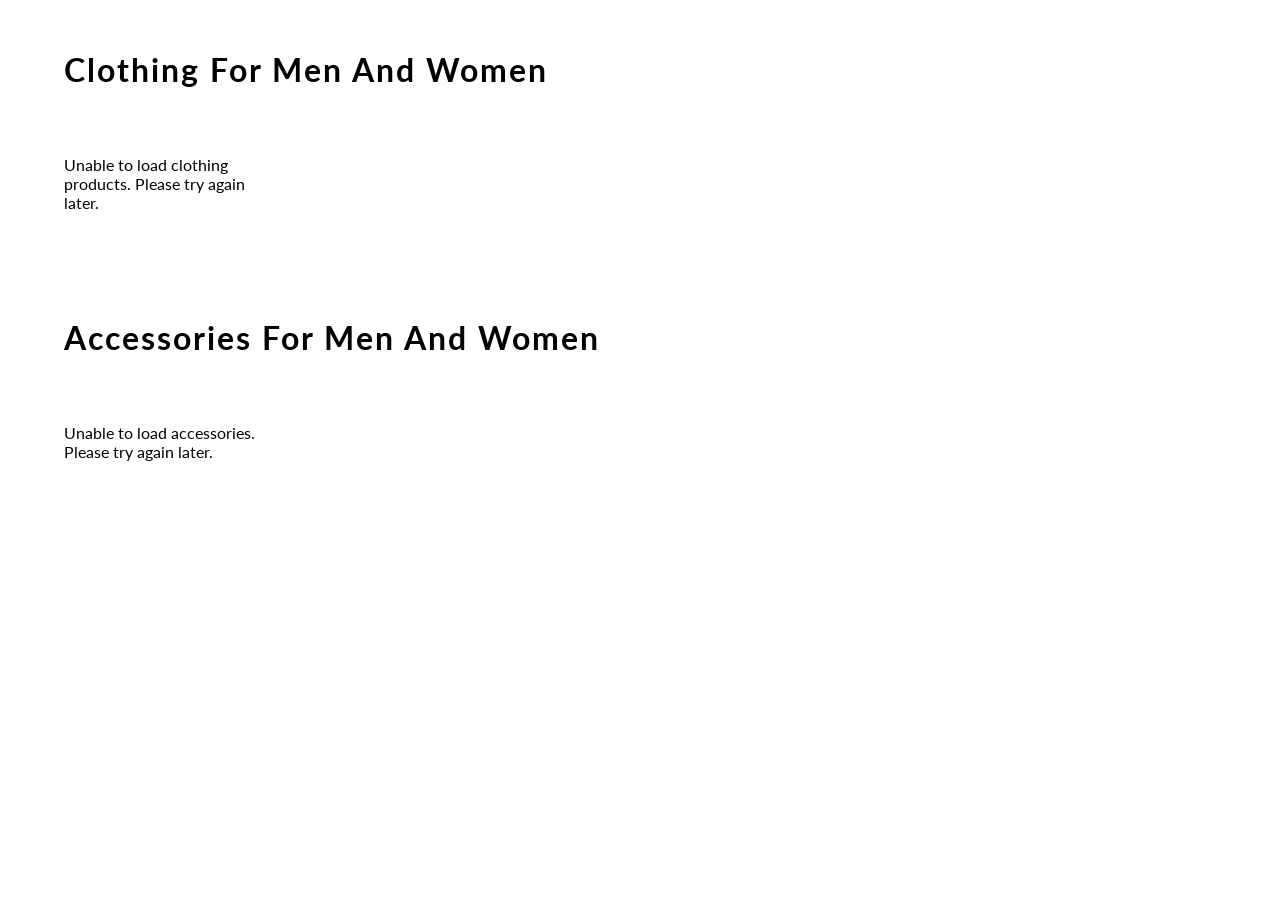
<file: content.html>
<!DOCTYPE html>
<html lang="en">
<head>
    <meta charset="UTF-8">
    <meta name="viewport" content="width=device-width, initial-scale=1.0">
    <meta http-equiv="X-UA-Compatible" content="ie=edge">
    <title> CONTENT | E-COMMERCE WEBSITE </title>
    <link href="https://fonts.googleapis.com/css?family=Lato&display=swap" rel="stylesheet">
    <!-- favicon -->
    <link rel="icon" href="https://yt3.ggpht.com/a/AGF-l78km1YyNXmF0r3-0CycCA0HLA_i6zYn_8NZEg=s900-c-k-c0xffffffff-no-rj-mo" type="image/gif" sizes="16x16">

    <link rel="stylesheet" href="css/content.css">

</head>
<body>
    <div id="mainContainer">

        <div id="clothing">
            <h1> clothing for men and women </h1>
            <div id="containerClothing">
                <!-- JS rendered code -->
            </div>
        </div>

        <div id="accessories">
            <h1> accessories for men and women </h1>
            <div id="containerAccessories">
                <!-- JS rendered code -->
            </div>
        </div>
    </div>
</body>
<script src="content.js"></script>
</html>
</file>
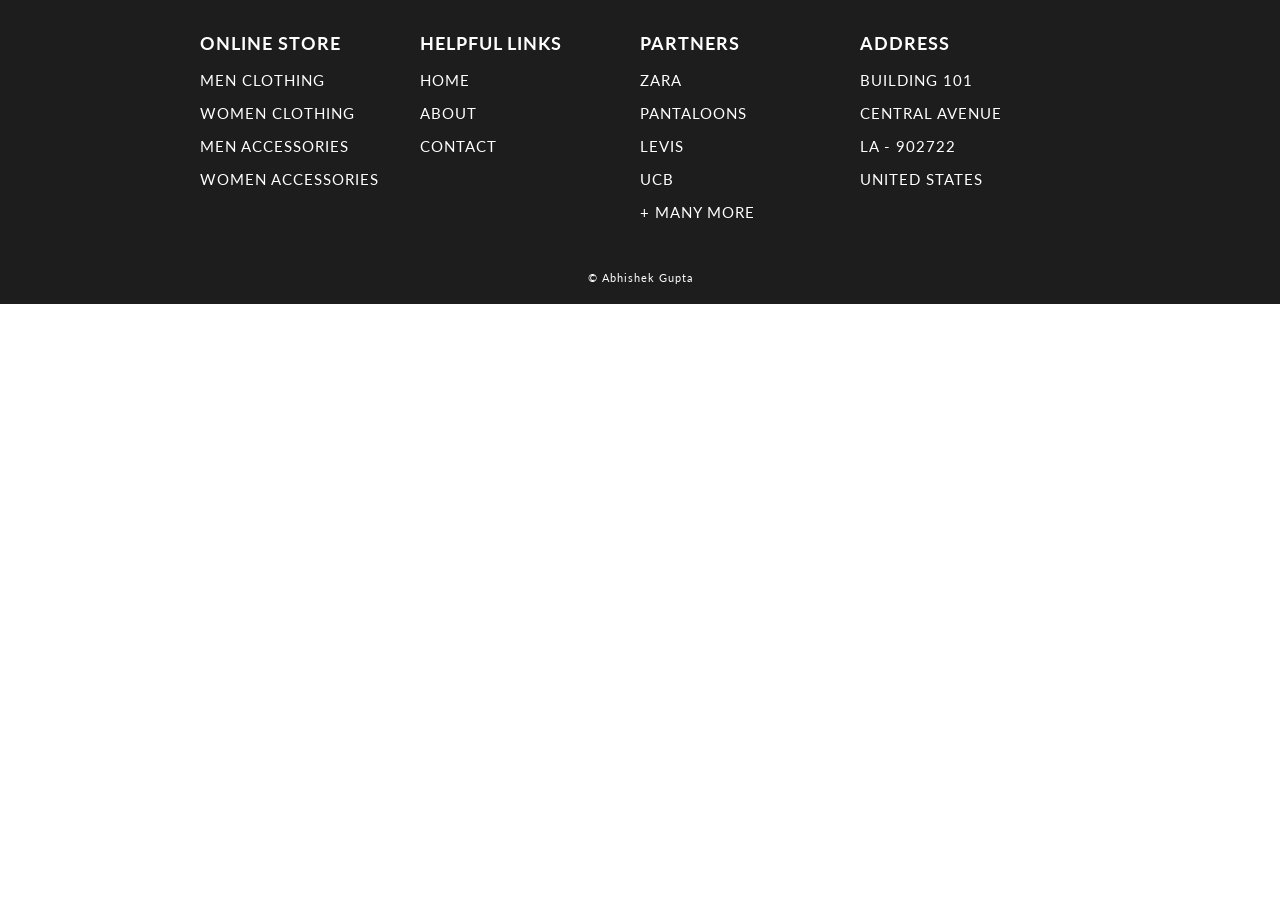
<file: footer.html>
<!DOCTYPE html>
<html lang="en">

<head>
    <meta charset="UTF-8">
    <meta name="viewport" content="width=device-width, initial-scale=1.0">
    <meta http-equiv="X-UA-Compatible" content="ie=edge">

    <title>FOOTER | E-COMMERCE WEBSITE </title>

    <!-- Google Fonts -->
    <link
        href="https://fonts.googleapis.com/css?family=Source+Sans+Pro:300,400"
        rel="stylesheet"
    >

    <link
        href="https://fonts.googleapis.com/css?family=Lato&display=swap"
        rel="stylesheet"
    >

    <!-- Footer CSS -->
    <link rel="stylesheet" href="css/footer.css">
</head>

<body>

    <!-- Footer Start -->
    <footer>
        <section>

            <div id="containerFooter">

                <!-- Online Store -->
                <div class="webFooter">
                    <h3>Online Store</h3>

                    <p>Men Clothing</p>
                    <p>Women Clothing</p>
                    <p>Men Accessories</p>
                    <p>Women Accessories</p>
                </div>

                <!-- Helpful Links -->
                <div class="webFooter">
                    <h3>Helpful Links</h3>

                    <p>Home</p>
                    <p>About</p>
                    <p>Contact</p>
                </div>

                <!-- Partners -->
                <div class="webFooter">
                    <h3>Partners</h3>

                    <p>Zara</p>
                    <p>Pantaloons</p>
                    <p>Levis</p>
                    <p>UCB</p>
                    <p>+ Many More</p>
                </div>

                <!-- Address -->
                <div class="webFooter">
                    <h3>Address</h3>

                    <p>Building 101</p>
                    <p>Central Avenue</p>
                    <p>LA - 902722</p>
                    <p>United States</p>
                </div>

            </div>

            <!-- Copyright -->
            <div id="credit">

                <a
                    href="https://www.linkedin.com/in/abhishek-gupta-448835296"
                    target="_blank"
                    rel="noopener noreferrer"
                >
                    &copy; Abhishek Gupta
                </a>


            </div>

        </section>
    </footer>
    <!-- Footer End -->

</body>

</html>
</file>
<file: css/content.css>
body
{
    margin: 0;
    font-family: 'Lato', sans-serif;
}
h1
{
    width: 90%;
    margin: auto;
    padding: 50px 0;
    letter-spacing: 2px;
    font-weight: 700;
    text-transform: capitalize;
}
#containerClothing, #containerAccessories
{
    display: grid;
    grid-gap: 70px 20px;
    grid-template-columns: repeat(5, 1fr);
    width: 90%;
    margin: auto;
    padding-bottom: 40px;
}
#box 
{
    width: 100%;
    background-color: white;
    align-content: center;
    border-radius: 10px;
    box-shadow: 1px 2px 6px 2px rgb(219, 219, 219);
}
#box:hover
{
    box-shadow: 1px 6px 3px 0 rgb(185, 185, 185);
}
#containerClothing img
{
    width: 100%;
    border-top-left-radius: 10px;
    border-top-right-radius: 10px;
}
#containerAccessories img
{
    width: 100%;
    border-top-left-radius: 10px;
    border-top-right-radius: 10px;
}
#details
{
    padding: 0 15px;
    text-transform: capitalize;
}
#box a 
{
    text-decoration: none;
    color: rgb(29, 29, 29);
}
h3
{
    font-size: 16px;
}
h4
{
    font-weight: 100;
}
h2
{
    color: rgb(3, 94, 94);
}

/* ----------------------------- MEDIA QUERY --------------------------- */

@media(max-width: 1070px)
{
    h1
    {
        font-size: 25px;
    }
    #containerClothing, #containerAccessories
    {
        width: 95%;
        grid-gap: 10px;
    }
}
@media(max-width: 850px)
{
    h1 
    {
        width: 80%;
    }
    #containerClothing, #containerAccessories
    {
        display: grid;
        grid-gap: 70px 20px;
        grid-template-columns: repeat(3, 1fr);
        width: 80%;
    }    
}
@media(max-width: 650px)
{
    h1
    {
        font-size: 20px;
    }
    h1 
    {
        width: 90%;
    }
    #containerClothing, #containerAccessories
    {
        width: 90%;
    }
}
@media(max-width: 600px)
{
    h1 
    {
        width: 70%;
    }
    #containerClothing, #containerAccessories
    {
        width: 70%;
    }
}
@media(max-width: 505px)
{
    h1 
    {
        width: 80%;
    }
    #containerClothing, #containerAccessories
    {
        width: 80%;
        grid-template-columns: repeat(2, 1fr);
    }
}
</file>
<file: css/footer.css>
body
{
    margin: 0;
    font-family: 'Lato', sans-serif;
}

#containerFooter
{
    width: 100%;
    background-color: rgb(29, 29, 29);
    color: white;
    letter-spacing: 1px;
    display: grid;
    grid-template-columns: repeat(4, 1fr);
    text-transform: uppercase;
    font-size: 15px;
    padding: 15px 300px;
    box-sizing: border-box;
}
#containerFooter h3:hover, #containerFooter p:hover
{
    color: lightslategray;
    cursor: pointer;
}
#webFooter
{
    padding-top: 30px;
    font-size: 12px;
}
#credit 
{
    width: 100%;
    margin: auto;
    padding: 20px 0;
    text-align: center;
    background-color: rgb(29, 29, 29);
    color: white;
    font-size: 11px;
    letter-spacing: 1px;
}

#credit a
{
    color: white;
    text-decoration: none;
    position: relative;
}
#credit a::after
{
content: "";
background: white;
mix-blend-mode: exclusion;
width: calc(100% + 18px);
height: 0;
position: absolute;
bottom: -4px;
left: -10px;
transition: all .3s cubic-bezier(0.445, 0.05, 0.55, 0.95);
}
#credit a:hover::after
{
    height: calc(100% + 8px)
}

/* ----------------------------- MEDIA QUERY --------------------------- */

@media(max-width: 1350px)
{
    #containerFooter
    {
        padding: 15px 200px;
    }
}
@media(max-width: 1166px)
{
    #containerFooter
    {
        padding: 15px 100px;
    }
}
@media(max-width: 950px)
{
    #containerFooter
    {
        padding: 15px 50px;
    }
}
@media(max-width: 850px)
{
    #containerFooter
    {
        font-size: 13px;
    }
    #webFooter
    {
        font-size: 10px;
    }
}
@media(max-width: 750px)
{
    #containerFooter
    {
        display: grid;
        grid-template-columns: 1fr 1fr;
        padding: 15px 100px;
    }
    #webFooter
    {
        padding: 15px 20px;
    }
}
@media(max-width: 540px)
{
    #containerFooter
    {
        padding: 0 25px;
    }
}
</file>
